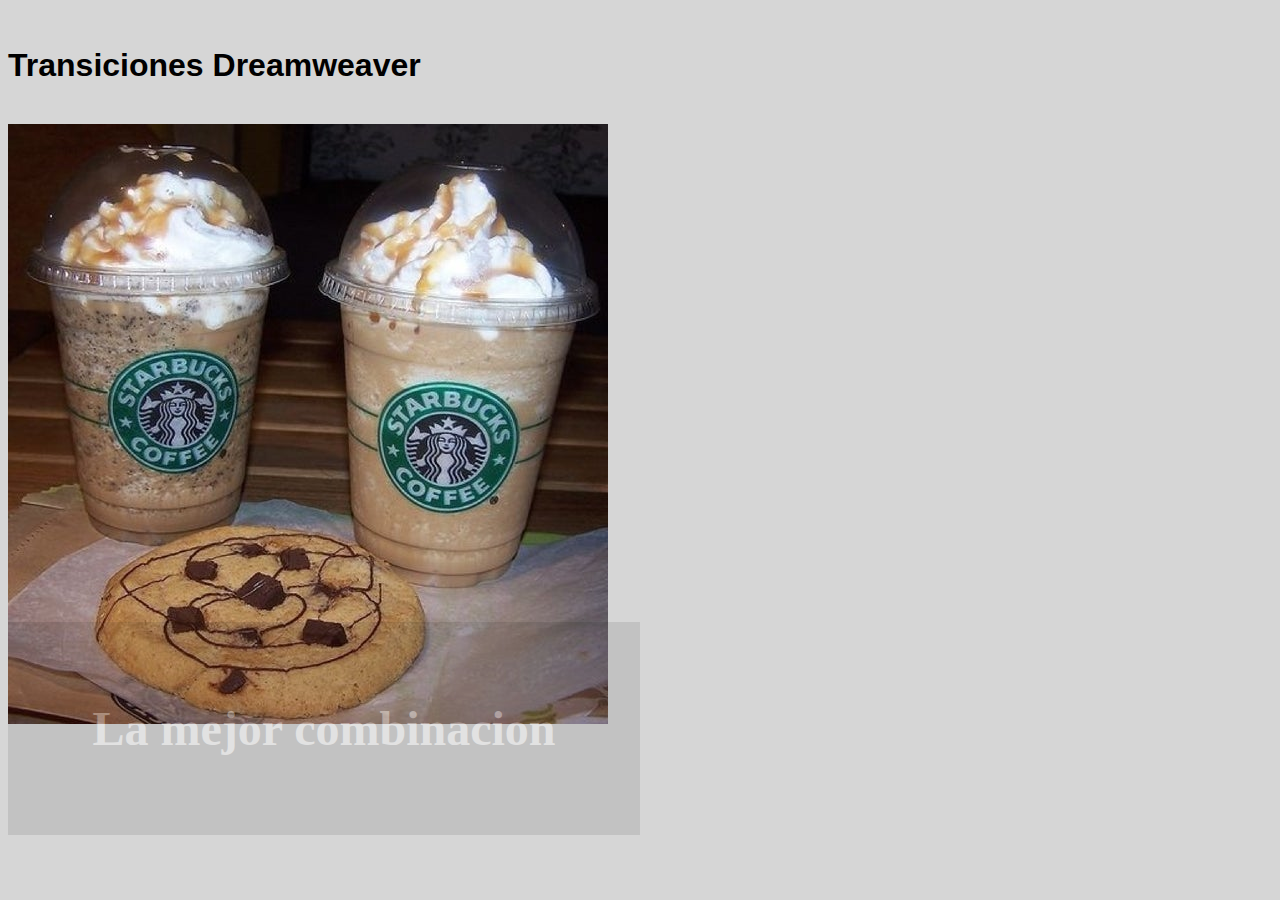
<file: Santa Clara/ejerciciotrans.html>
<!DOCTYPE html>
<html lang="en">
<head>
<meta charset="utf-8">
    <link rel="stylesheet" type="text/css" href="trans.css">
<title>La mejor bebida</title>
</head>
    
<body bgcolor = "#D6D6D6">
<br>
    <div class="container-fluid my-5">
    <font face = "helvetica"><h1>Transiciones Dreamweaver</h1></font>
      <br>
      <div class="carousel-inner">
        <div class="carousel-item active">
          <div class="image-container">
            <center><img src="imagenprueba.jpg" alt="Imagen 1"></center>
            <div class="overlay">
                <p><font color="white", size = "16", face = "cambria rounded"><b>La mejor combinacion</b></font></p>
            </div>
          </div>
        
        
      

</body>
      </html>
</file>
<file: Santa Clara/trans.css>
.image-container {
  position: relative;
  width: 100%;
  height: 0;
  padding-bottom: 56.25%; /* proporción 16:9 */
  overflow: hidden;
}

.image-container img {
  position: absolute;
  top: 0;
  left: 0;
  max-width: 100%;
  height: auto;
  object-fit: cover;
  transition: transform 0.5s ease-in-out;
}

.overlay {
  position: absolute;
  bottom: 0;
  left: 0;
  width: 50%;
  height: 30%;
  background-color: rgba(0, 0, 0, 0.3);
  opacity: 0.3;
  transition: height 0.5s ease-in-out;
  display: flex;
  justify-content: center;
  align-items: center;
}

.image-container:hover .overlay {
  height: 100%;
  opacity: 0.8;
}

.image-container:hover img {
  transform: scale(1.1);
}

/* Estilo para los contenedores /
div.container {
  width: 100%;
  max-width: 1200px; / limite del ancho */
  margin: 0 auto;
}

/* Estilo para los indicadores del carrusel */
ol.carousel-indicators {
  position: absolute;
  bottom: 0;
  left: 0;
  right: 0;
  margin: 0 auto;
  width: fit-content;
}

/* Estilo para los items del carrusel /
div.carousel-item {
  height: 600px; / altura del carrusel */
  background-color: #ccc;
  display: flex;
  justify-content: center;
  align-items: center;
}
</file>
